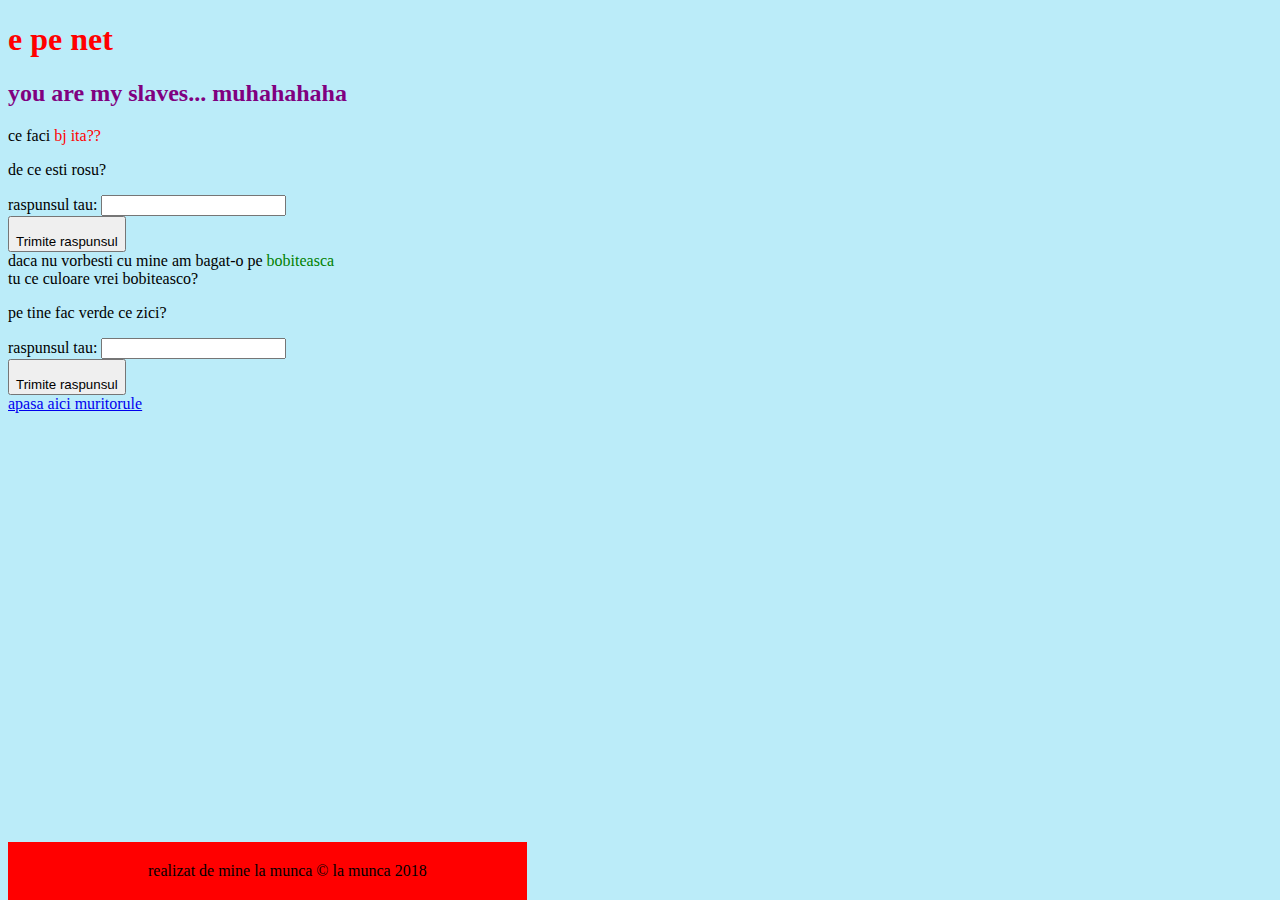
<file: index.html>
<!DOCTYPE html>
<html>
<head>
	<title>ne jucam si noi</title>
	<link rel="stylesheet" type="text/css" href="css/stil.css">
</head>
<body>


<h1>e pe net</h1>
<h2>you are my slaves... muhahahaha</h2>
<p>ce faci <span style="color:red;">bj ita??</span> </p>
<p>de ce esti rosu?</p>
<form>
raspunsul tau:	<input type="text" id='a' name="raspunsul tau aici">
</form>
<button type="button" onclick="alert('ce credeai ca o sa te las sa vorbesti')"><br> Trimite raspunsul</button>


<div>
	daca nu vorbesti cu mine am bagat-o pe <span style="color:green;">bobiteasca</span> 
	<div>
		tu ce culoare vrei bobiteasco?
		<p>pe tine fac verde ce zici?</p>
	</div>
		<form>
		raspunsul tau:	<input type="text" id='a' name="raspunsul tau aici">
		</form>
		<button type="button" onclick="alert('de ce apesi pe raspunsul lu mio??')"><br> Trimite raspunsul</button>

	<a href="apasa.html"><br> apasa aici muritorule</a>
</div>

</body>
<footer>
	<ul>
		<li>realizat de mine la munca</li>
		<li>&copy; la munca 2018</li>
	</ul>
</footer>
</html>
</file>
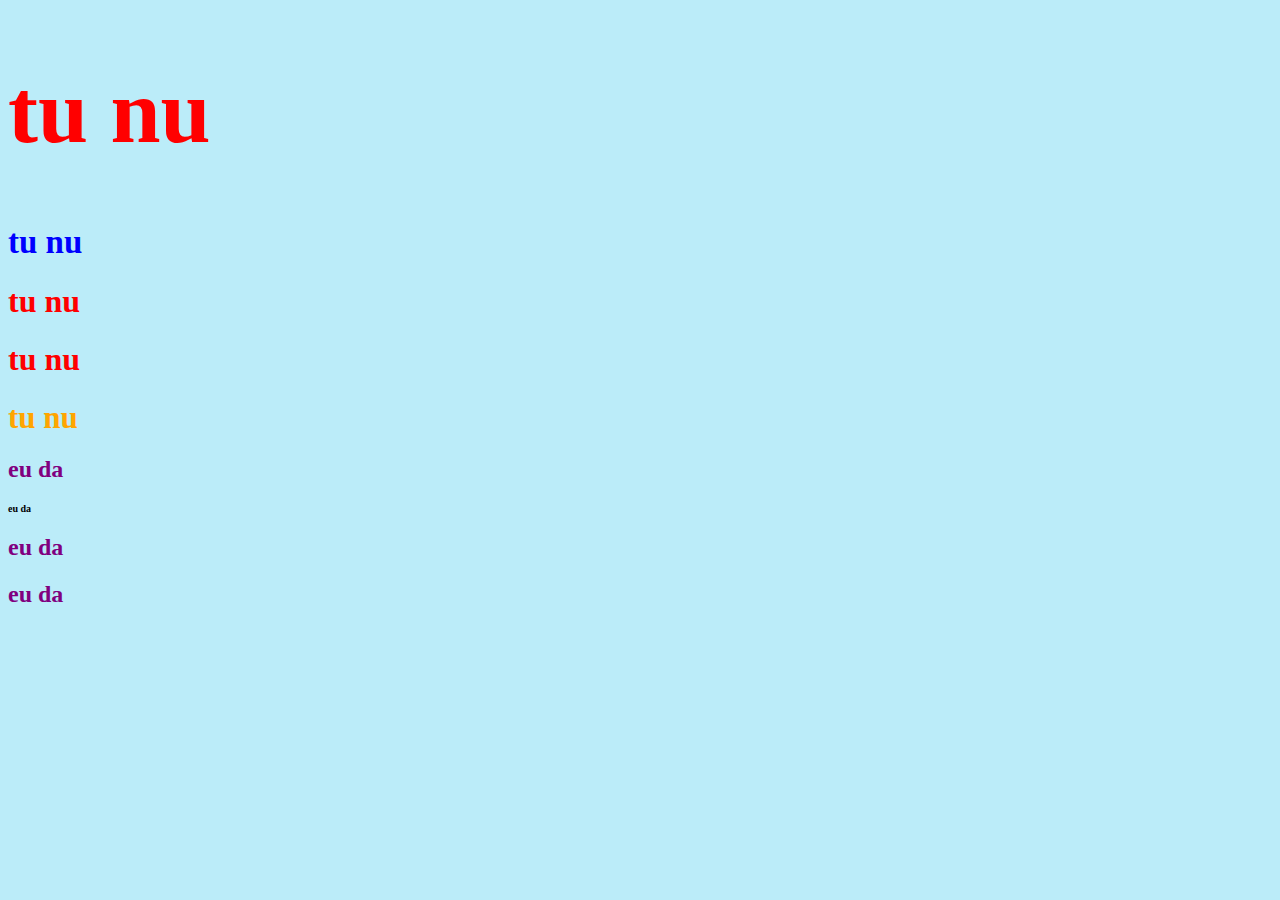
<file: stil.html>
<!DOCTYPE html>
<html>
<head>
	<title>bravo ai stil!</title>
	<link rel="stylesheet" type="text/css" href="css/stil.css">
</head>
<body>
<h1 style="color:red; font-size: 90px">tu nu</h1>
<h1 class="prima">tu nu</h1>
<h1>tu nu</h1>
<h1>tu nu</h1>
<h1 class="doua">tu nu</h1>
<h2>eu da</h2>
<h2 class="trei">eu da</h2>
<h2>eu da</h2>
<h2>eu da</h2>



</body>
</html>
</file>
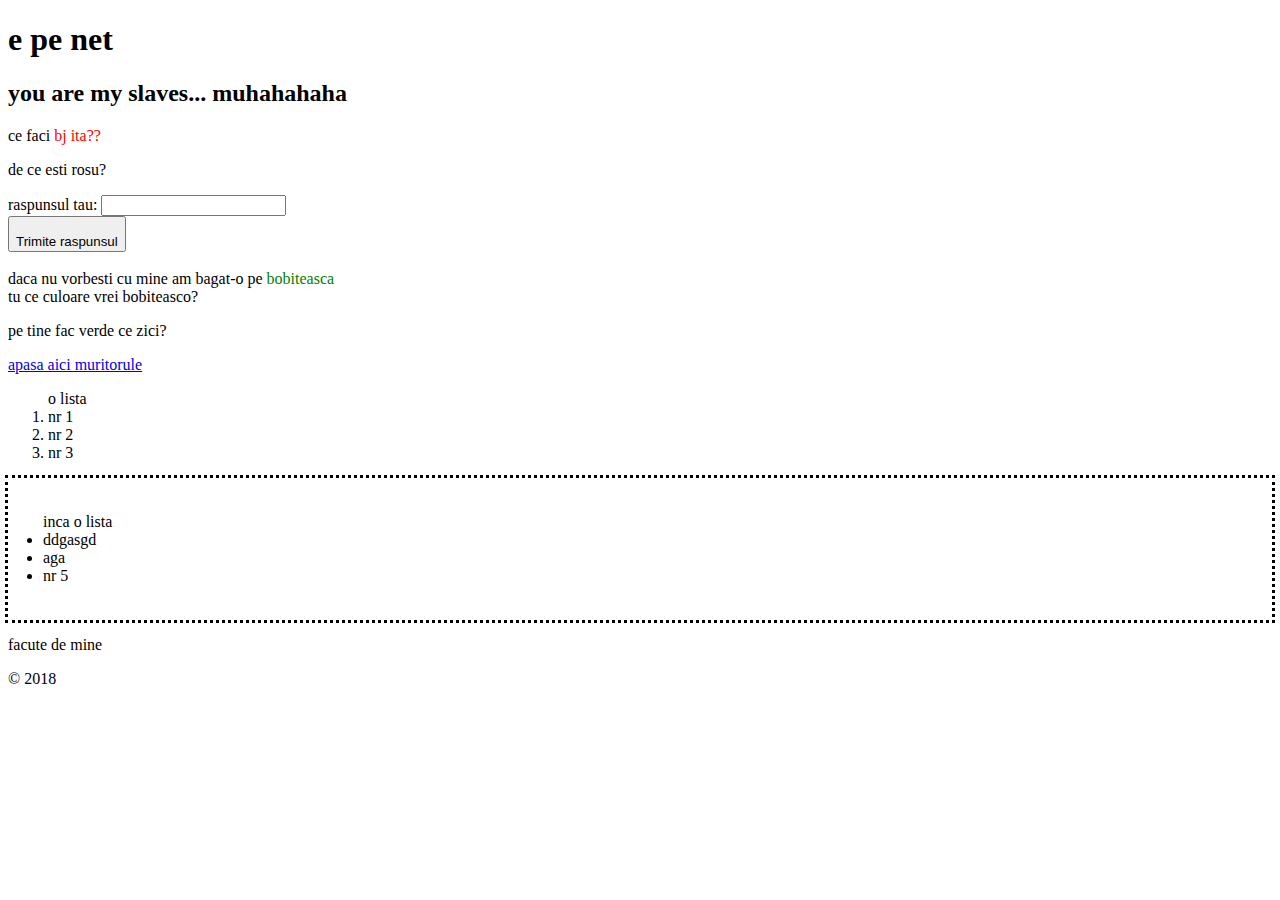
<file: test.html>
<!DOCTYPE html>
<html>
<head>
	<title>ne jucam si noi</title>
</head>
<body>


<h1>e pe net</h1>
<h2>you are my slaves... muhahahaha</h2>
<p>ce faci <span style="color:red;">bj ita??</span> </p>
<p>de ce esti rosu?</p>


<form>
raspunsul tau:	<input type="text" id='a' name="raspunsul tau aici">
</form>
<button type="button" onclick="alert('ce credeai ca o sa te las sa vorbesti')"><br> Trimite raspunsul</button>

<div>
<br>	daca nu vorbesti cu mine am bagat-o pe <span style="color:green;">bobiteasca</span> 
	<div>
		tu ce culoare vrei bobiteasco?
		<p>pe tine fac verde ce zici?</p>
	</div>
	<a href="apasa.html">apasa aici muritorule</a>
	<ol> o lista
		<li>nr 1</li>
		<li>nr 2</li>
		<li>nr 3</li>
	</ol>
	<ul style="outline-style: dotted; padding: 35px;">  inca o lista
		<li>ddgasgd</li>
		<li>aga</li>
		<li>nr 5</li>

	</ul>
</div>
<footer>facute de mine
<p>&copy; 2018</p>	
</footer>
</body>
</html>
</file>
<file: css/stil.css>
body {
	background-color: #bbecf9;
}
h1 { color: red;

}
h2 {
	color:purple;
}
.prima {
	color: blue;
	font-size: 33px;
}
.doua {
	color: orange;
	font-size: 31px;
}
.trei {
	color:black;
	font-size: 10px;
}
footer  {
	padding: 4px 100px;
	background-color: red;
	position: absolute;
	bottom: 0;
	text-align: center;
}
footer ul li {
	display: inline;
}
</file>
